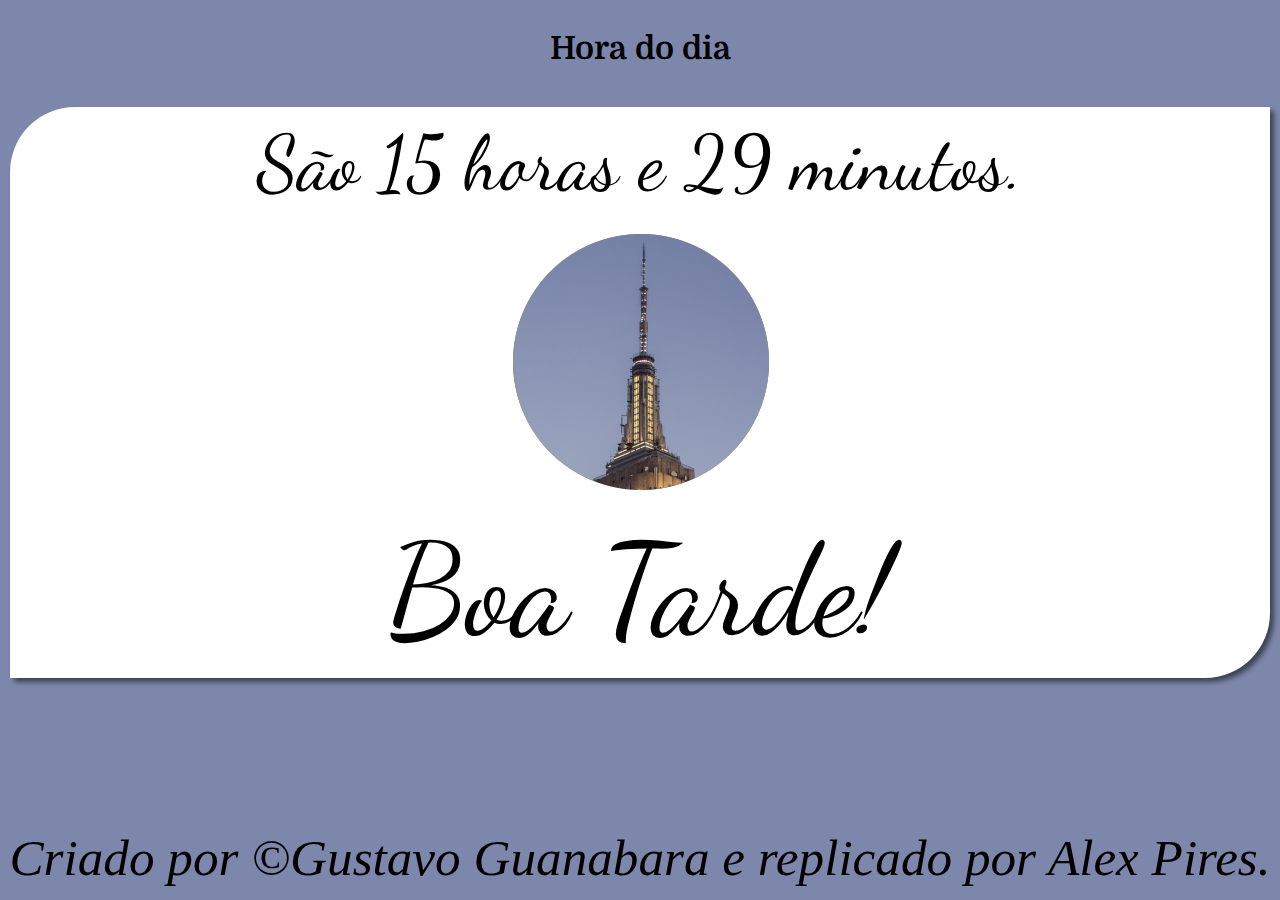
<file: index.html>
<!DOCTYPE html>
<html lang="pt-br">
<head>
    <meta charset="UTF-8">
    <meta http-equiv="X-UA-Compatible" content="IE=edge">
    <meta name="viewport" content="width=device-width, initial-scale=1.0">
    <title>Hora do Dia</title>
    <link rel="stylesheet" href="style2.css">
</head>
<body onload="carregar()" >
    <header>
        <h1 id="titulo">Hora do dia</h1>
    </header>
    <section>
        <div>
            <p id="msg1">primeira mensagem...</p>
        </div>
        <div id="foto" >
            <img id="imagem" src="imagens2/bom-dia3.png">
            <p id="msg2" >segunda mensagem...</p>
        </div>
    </section>
    <footer>
        <p id="rodape">Criado por &copy;Gustavo Guanabara e replicado por Alex Pires.</p>
    </footer>
    <script src="script2.js"></script>
</body>
</html>
</file>
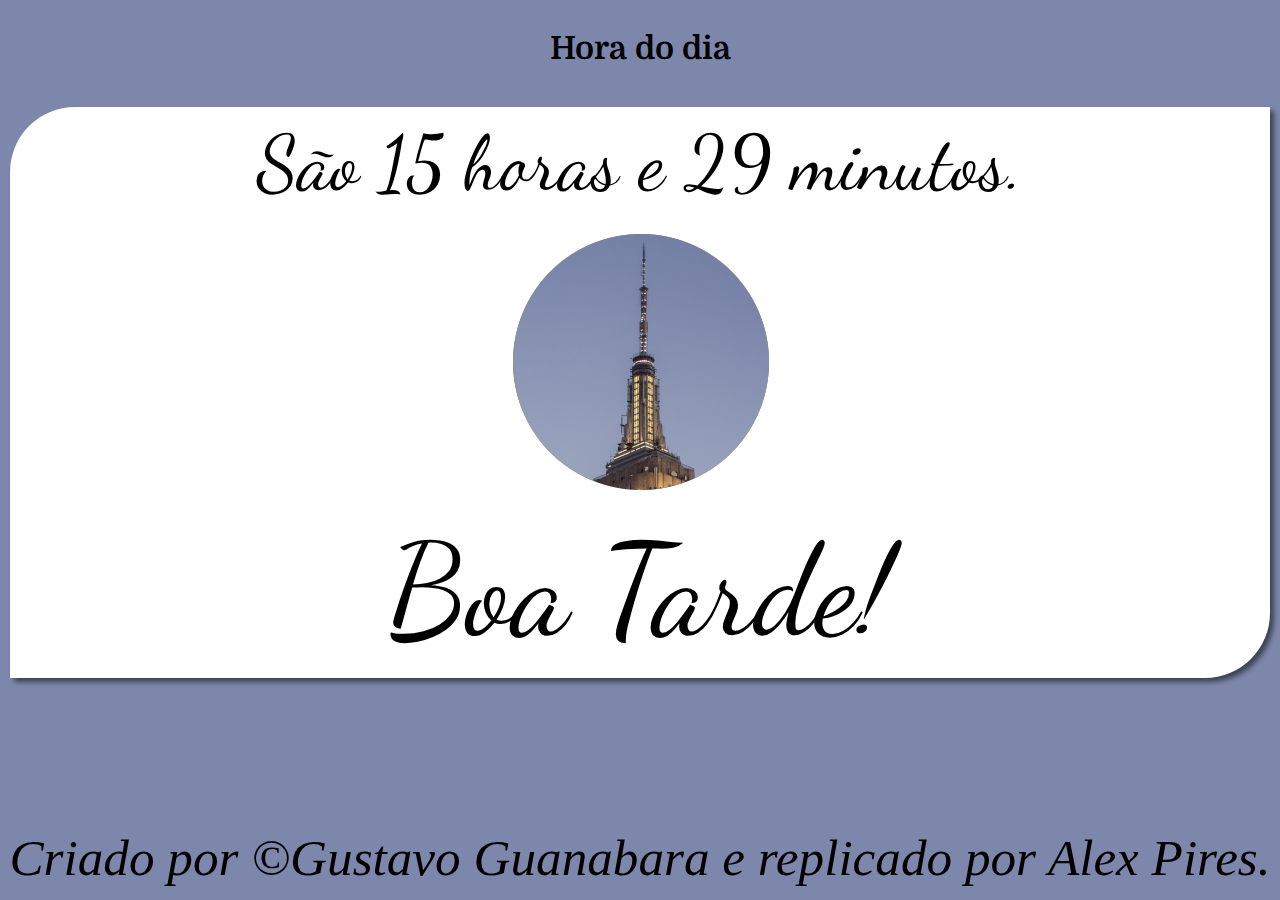
<file: projeto2.html>
<!DOCTYPE html>
<html lang="pt-br">
<head>
    <meta charset="UTF-8">
    <meta http-equiv="X-UA-Compatible" content="IE=edge">
    <meta name="viewport" content="width=device-width, initial-scale=1.0">
    <title>Hora do Dia</title>
    <link rel="stylesheet" href="style2.css">
</head>
<body onload="carregar()" >
    <header>
        <h1 id="titulo">Hora do dia</h1>
    </header>
    <section>
        <div>
            <p id="msg1">primeira mensagem...</p>
        </div>
        <div id="foto" >
            <img id="imagem" src="imagens2/bom-dia3.png">
            <p id="msg2" >segunda mensagem...</p>
        </div>
    </section>
    <footer>
        <p id="rodape">Criado por &copy;Gustavo Guanabara e replicado por Alex Pires.</p>
    </footer>
    <script src="script2.js"></script>
</body>
</html>
</file>
<file: style2.css>
@charset "utf-8";

@import url('https://fonts.googleapis.com/css2?family=Domine:wght@700&display=swap');
@import url('https://fonts.googleapis.com/css2?family=Dancing+Script:wght@700&display=swap');

:root{
    --font1: 'Domine', serif;
    --font2: 'Dancing Script', cursive;
}

*{
    text-align: center;
    padding: 0px;
    margin: 0px;
}

body, html {
    height: 100vh;
    width: 100vw;
    background-color: #7b9cb8 ;
}

#titulo{
    padding: 30px;
    font-family: var(--font1)
}

#msg1{
    padding: 10px;
    font-family: var(--font2);
    font-size: 6vw;
}

#msg2{
    padding: 10px;
    font-family: var(--font2);
    font-size: 10vw;
}


section{
    background-color: white;
    border-radius: 65px 0px 65px 0px;
    box-shadow: 4px 4px 5px rgba(0, 0, 0, 0.500);
    width: auto;
    margin: 10px;
}

footer {
    padding-top: 140px;
    font-style: italic;
    font-size: 4vw;
}
</file>
